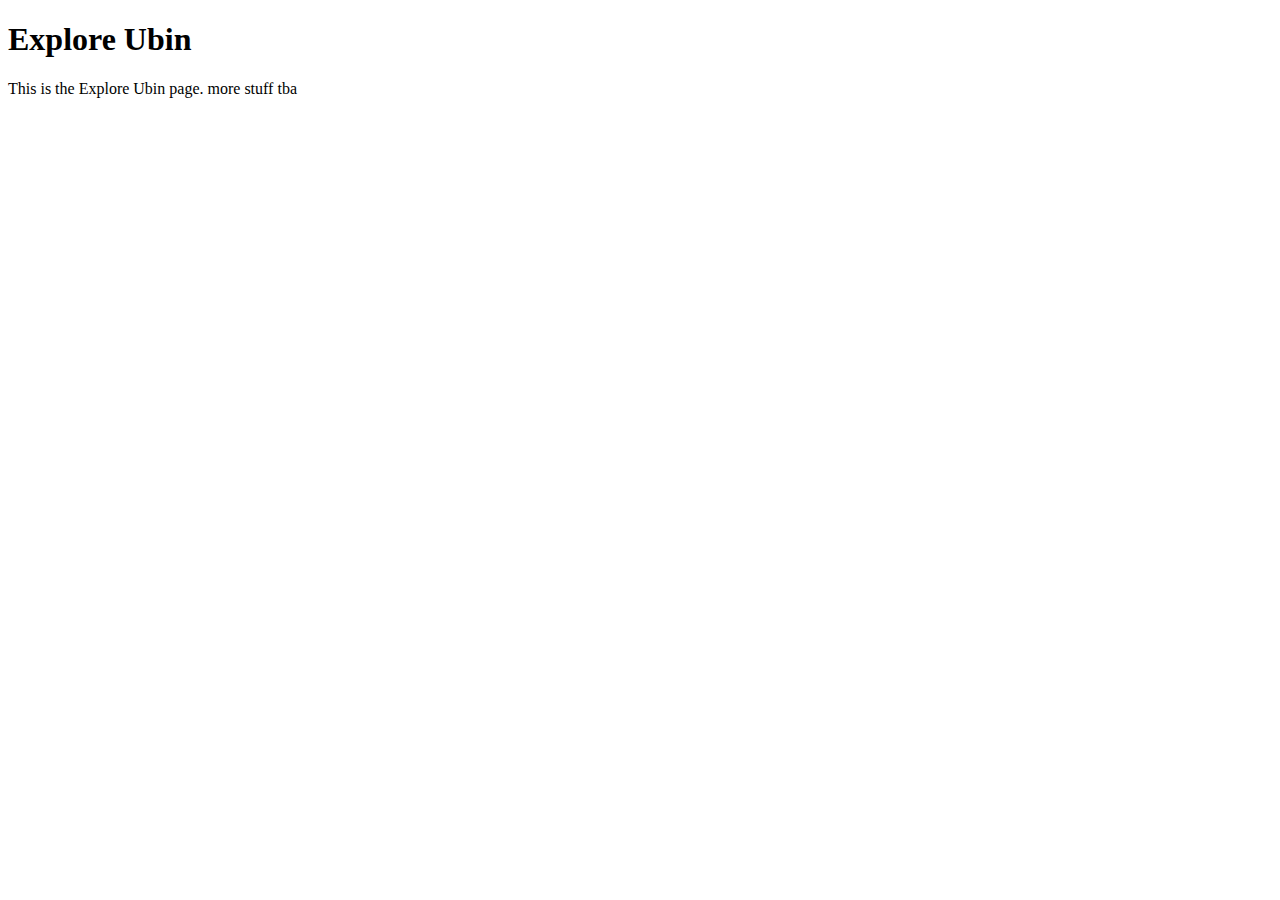
<file: sections/explore/explore.html>
<!-- explore.html -->
<!DOCTYPE html>
<html lang="en">
<head>
  <meta charset="UTF-8">
  <title>Explore Ubin</title>
</head>
<body>
  <h1>Explore Ubin</h1>
  <p>This is the Explore Ubin page. more stuff tba</p>
</body>
</html>
</file>
